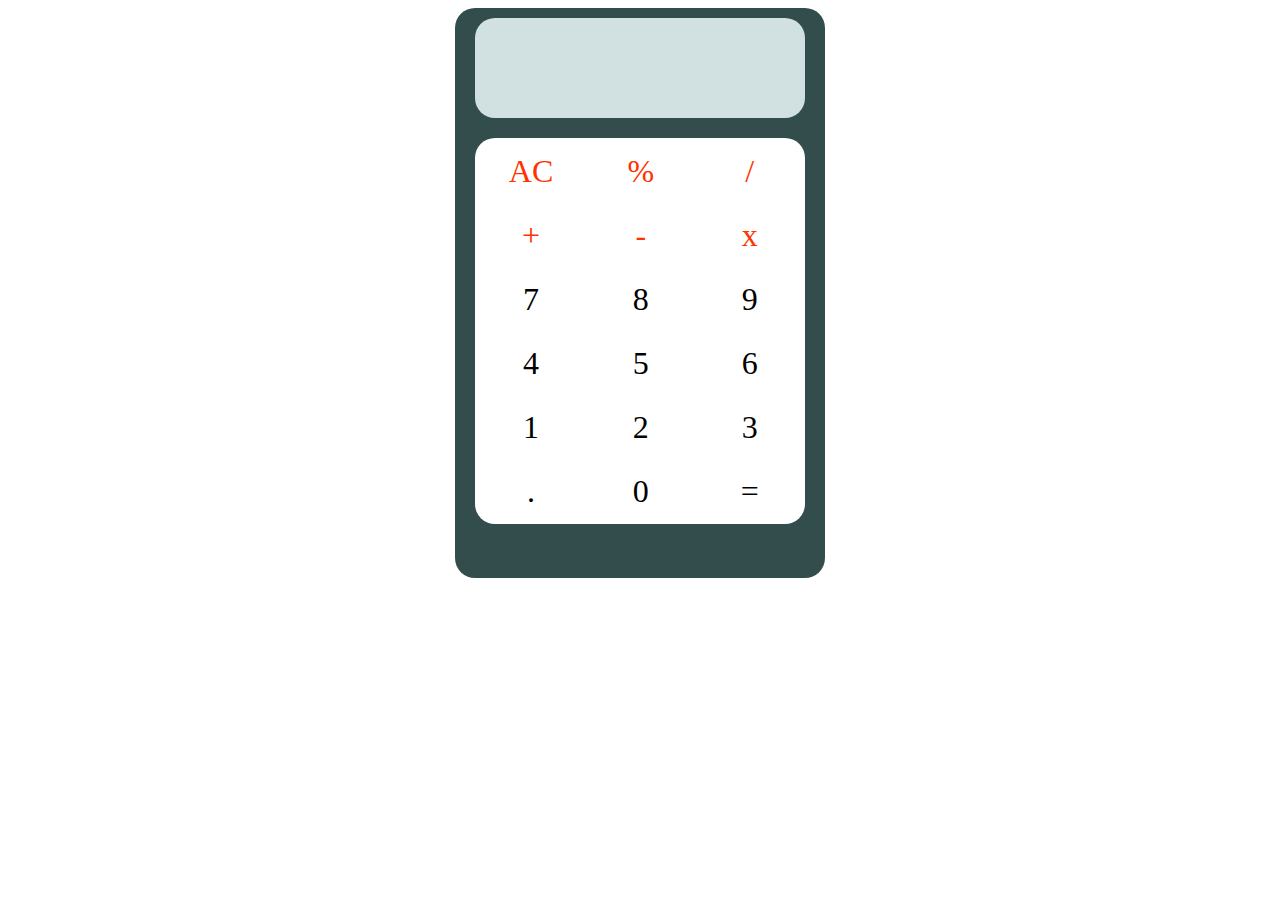
<file: index.html>
<!DOCTYPE html>
<html lang="en">
<head>
    <meta charset="UTF-8">
    <meta http-equiv="X-UA-Compatible" content="IE=edge">
    <meta name="viewport" content="width=device-width, initial-scale=1.0">
    <link rel="stylesheet" href="./index.css">
    <title>Document</title>
</head>
<body>
    <div>
		<header id="screen"></header>
		<table>
		
      			<tbody>
				<tr class="orange">
					<td onclick="clearScr()">AC</td>
          				<td onclick="sendNum('*0.01')">%</td>
          				<td onclick="sendNum('/')">/</td>
				</tr>
				<tr class="orange">
					<td onclick="sendNum('+')">+</td>
					<td onclick="sendNum('-')">-</td>
					<td onclick="sendNum('*')">x</td>
				</tr>
				<tr>
			    		<td onclick="sendNum('7')">7</td>
			    		<td onclick="sendNum('8')">8</td>
			    		<td onclick="sendNum('9')">9</td>
				</tr>
				<tr>
					<td onclick="sendNum('4')">4</td>
					<td onclick="sendNum('5')">5</td>
					<td onclick="sendNum('6')">6</td>
				</tr>
				<tr>
      					<td onclick="sendNum('1')">1</td>
					<td onclick="sendNum('2')">2</td>
					<td onclick="sendNum('3')">3</td>
				</tr>
				<tr>
      					<td onclick="sendNum('.')">.</td>
					<td onclick="sendNum('0')">0</td>
					<td onclick="equalTo()">=</td>
				</tr>	
			</tbody>
		</table>
	</div>
    <script src="./index.js"></script>
</body>
</html>
</file>
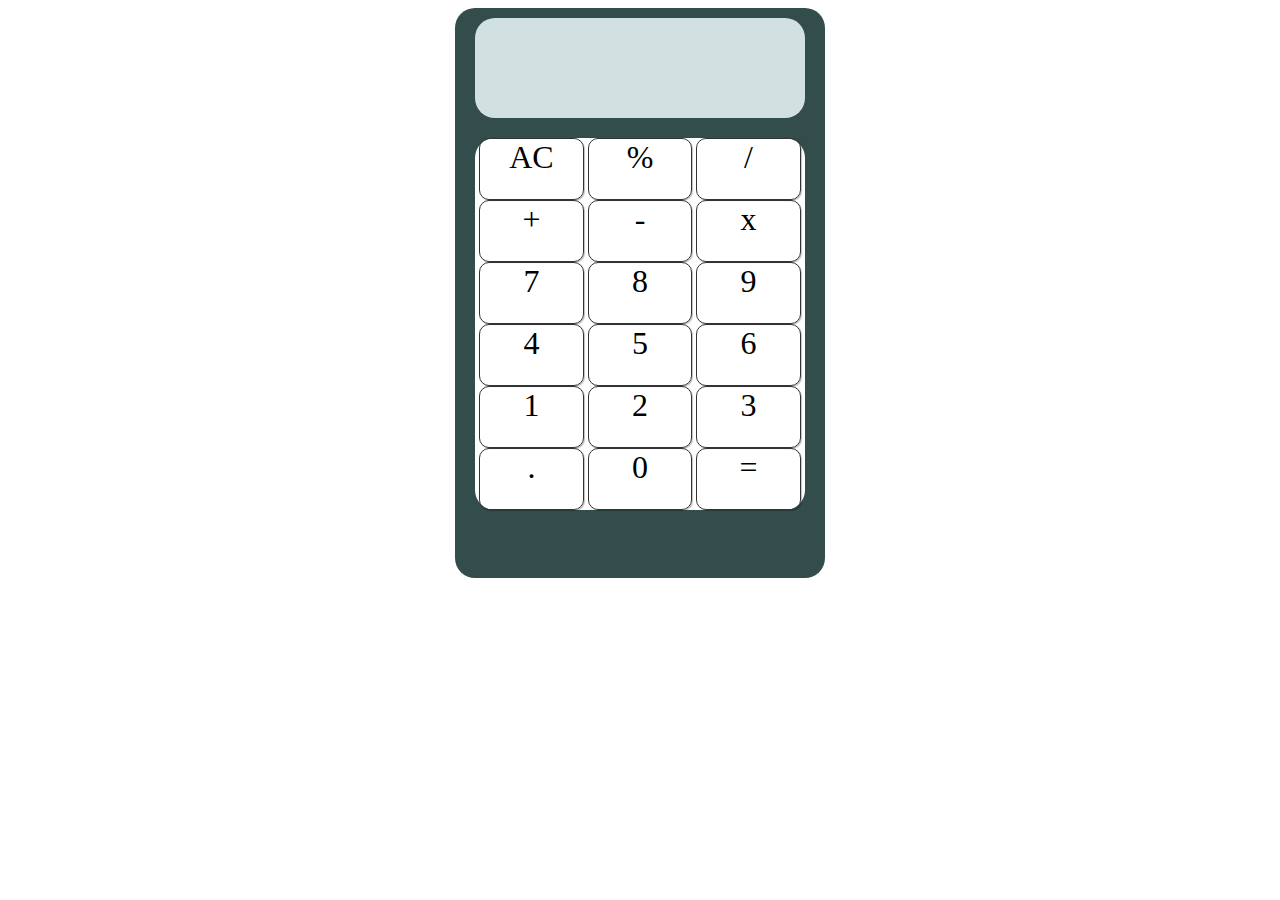
<file: index2.html>
<!DOCTYPE html>
<html lang="en">
  <head>
    <meta charset="UTF-8" />
    <meta http-equiv="X-UA-Compatible" content="IE=edge" />
    <meta name="viewport" content="width=device-width, initial-scale=1.0" />
    <link rel="stylesheet" href="./styles.css" />
    <title>Document</title>
  </head>
  <body>
    <div class="main">
      <div class="screen" id="screen"></div>
      <div class="buttons">
        <span onclick="clearScr()">AC</span>
        <span onclick="sendNum('*0.01')">%</span>
        <span onclick="sendNum('/')">/</span>
        <span onclick="sendNum('+')">+</span>
        <span onclick="sendNum('-')">-</span>
        <span onclick="sendNum('x')">x</span>
        <span onclick="sendNum('7')">7</span>
        <span onclick="sendNum('8')">8</span>
        <span onclick="sendNum('9')">9</span>
        <span onclick="sendNum('4')">4</span>
        <span onclick="sendNum('5')">5</span>
        <span onclick="sendNum('6')">6</span>
        <span onclick="sendNum('1')">1</span>
        <span onclick="sendNum('2')">2</span>
        <span onclick="sendNum('3')">3</span>
        <span onclick="sendNum('.')">.</span>
        <span onclick="sendNum('0')">0</span>
        <span onclick="equalTo()">=</span>
        <!-- <div class="row">
            </div>
            <div class="row">
            </div>
            <div class="row">
            </div>
            <div class="row">
            </div>
            <div class="row">
            </div>
            <div class="row">
            </div> -->
      </div>
    </div>
    <script src="./index.js"></script>
  </body>
</html>
</file>
<file: index.css>
div{
	background-color: #334d4d;
	margin: 50px;
	width: 350px;
	height: 550px;
	margin: 0 auto;			/* horizontally centreing an element */
	border-radius: 20px;
	padding: 10px;
}

header{
	background-color: #d1e0e0;
	width: 330px;
	height: 100px;
	border-radius: 20px;
	margin: 0 auto;	
	font-size: xx-large;
	color: #000000;
	text-align: center;

}

table{
	background-color: #FFFFFF;
	margin: 0 auto;
	margin-top: 20px;
	margin-right: 10px;
	margin-left: 10px;
	border-radius: 20px;
}

td{
	width: 110px;
	height: 60px;
	text-align: center;
	font-size: xx-large;

}

.orange{
	color: #ff3300;
}

td:active{
	background-color: #e0e0d1;
	border-radius: 20px;
}
</file>
<file: styles.css>
.main {
  display: flex;
  flex-direction: column;
  background-color: #334d4d;
  margin: 50px;
  width: 350px;
  height: 550px;
  margin: 0 auto; /* horizontally centreing an element */
  border-radius: 20px;
  padding: 10px;
}

.screen {
  background-color: #d1e0e0;
  width: 330px;
  height: 100px;
  border-radius: 20px;
  margin: 0 auto;
  font-size: xx-large;
  color: #000000;
  text-align: center;
}

.buttons {
  background-color: #ffffff;
  margin: 0 auto;
  margin-top: 20px;
  margin-right: 10px;
  margin-left: 10px;
  border-radius: 20px;
  display: flex;
  flex-wrap: wrap;
  justify-content: space-evenly;
}
span {
  width: 31%;
  height: 60px;
  text-align: center;
  font-size: xx-large;
  border: 1px solid #333;
  border-radius: 10px;
  box-shadow: 1px 1px 1px rgba(0, 0, 0, 0.25);
  transition: all 0.3s linear;
}

span:hover {
  box-shadow: 3px 3px 3px rgba(0, 0, 0, 0.125);
}
</file>
